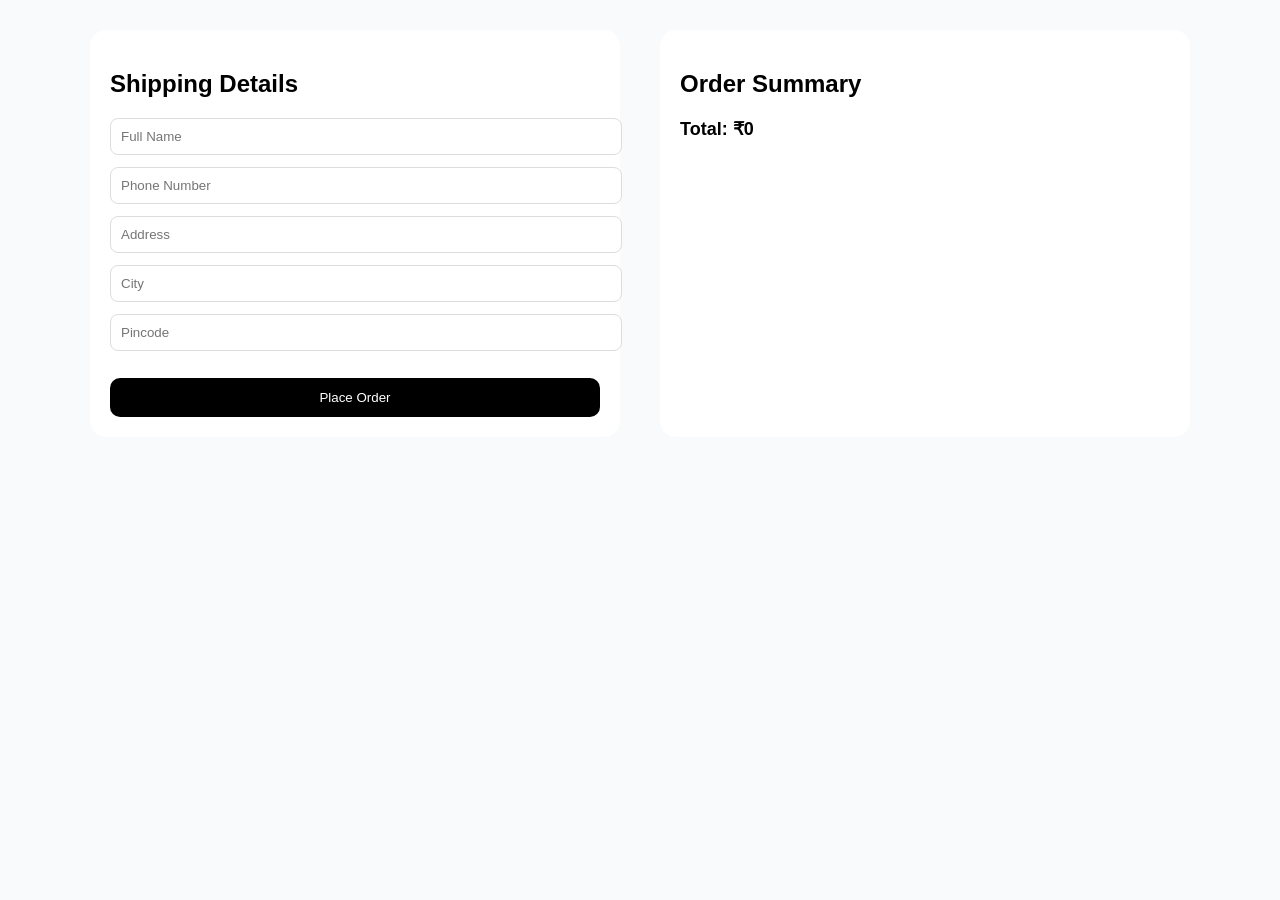
<file: checkout.html>
<!DOCTYPE html>
<html lang="en">
<head>
  <meta charset="UTF-8" />
  <title>Checkout</title>
  <style>
    body {
      font-family: Inter, sans-serif;
      background: #f9fafb;
      margin: 0;
    }

    .container {
      max-width: 1100px;
      margin: auto;
      padding: 30px;
      display: flex;
      gap: 40px;
    }

    .left, .right {
      background: #fff;
      padding: 20px;
      border-radius: 16px;
      flex: 1;
    }

    input {
      width: 100%;
      padding: 10px;
      margin-bottom: 12px;
      border-radius: 8px;
      border: 1px solid #ddd;
    }

    .btn {
      width: 100%;
      padding: 12px;
      background: black;
      color: white;
      border: none;
      border-radius: 10px;
      cursor: pointer;
      margin-top: 15px;
    }

    .order-item {
      display: flex;
      justify-content: space-between;
      margin-bottom: 10px;
    }

    .total {
      font-weight: bold;
      margin-top: 20px;
      font-size: 18px;
    }
  </style>
</head>
<body>

<div class="container">
  <div class="left">
    <h2>Shipping Details</h2>

    <input id="fullName" placeholder="Full Name">
    <input id="phone" placeholder="Phone Number">
    <input id="address" placeholder="Address">
    <input id="city" placeholder="City">
    <input id="pincode" placeholder="Pincode">

    <button class="btn" id="placeOrderBtn">Place Order</button>
  </div>

  <div class="right">
    <h2>Order Summary</h2>
    <div id="orderItems"></div>

    <div class="total">
      Total: <span id="totalPrice">₹0</span>
    </div>
  </div>
</div>

<script src="checkout.js"></script>
</body>
</html>
</file>
